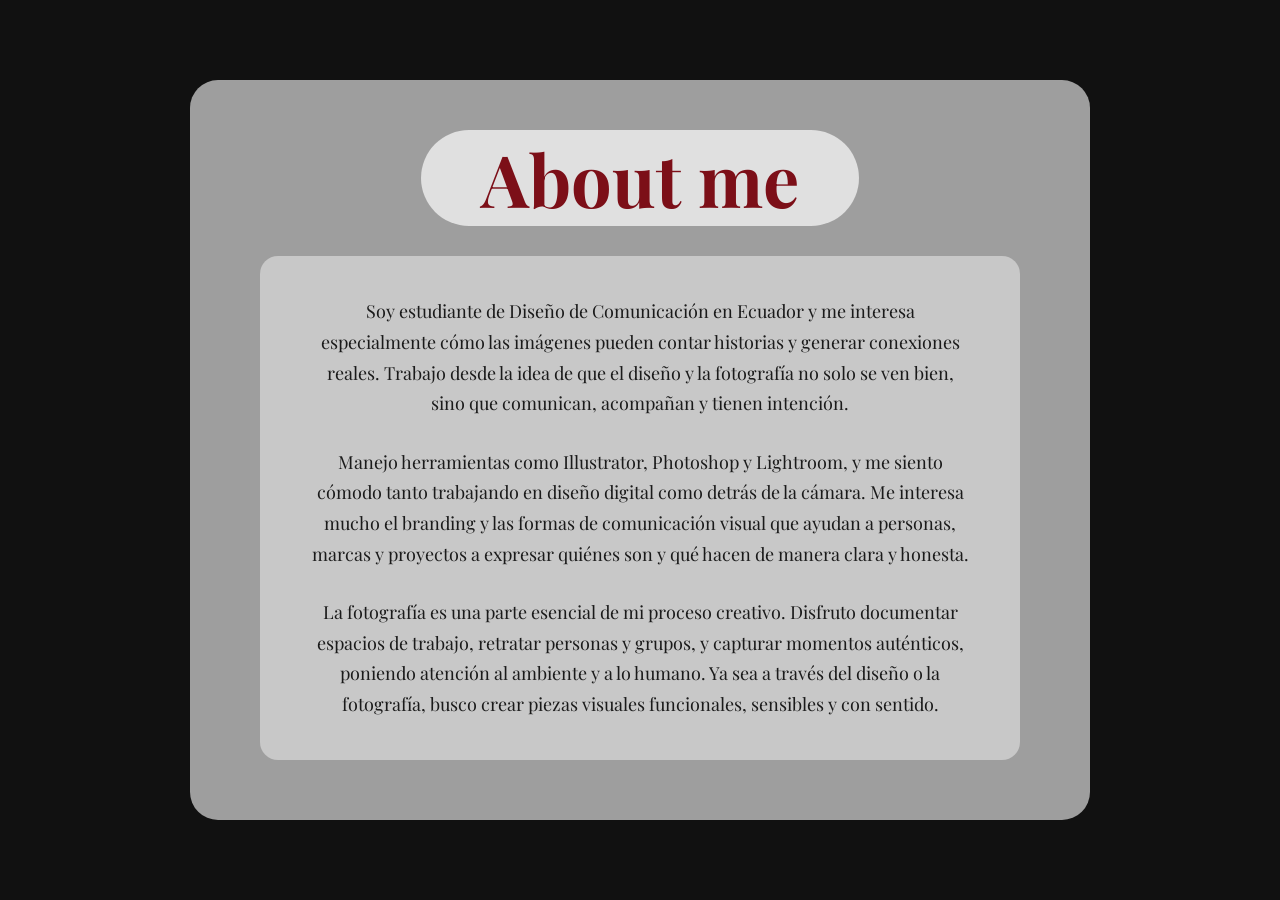
<file: aboutme.html>
<!DOCTYPE html>
<html lang="es">
  <head>
    <meta charset="UTF-8">
    <meta name="viewport" content="width=device-width, initial-scale=1.0"/>
    <title>About Me – Paulo Heredia</title>
    <link href="https://fonts.googleapis.com/css2?family=Playfair+Display:wght@600;700&family=Great+Vibes&display=swap" rel="stylesheet">
    <link rel="stylesheet" href="aboutmestylesheet.css">
  </head>
  <body>

    <div class="card">

      <div class="title-pill">
        <a href="index.html" class="title-link">
          <h1 class="title">About me</h1>
        </a>
      </div>

      <div class="text-block">
        <p>
          Soy estudiante de Diseño de Comunicación en Ecuador y me interesa especialmente
          cómo las imágenes pueden contar historias y generar conexiones reales. Trabajo
          desde la idea de que el diseño y la fotografía no solo se ven bien, sino que
          comunican, acompañan y tienen intención.
        </p>

        <p>
          Manejo herramientas como Illustrator, Photoshop y Lightroom, y me siento cómodo
          tanto trabajando en diseño digital como detrás de la cámara. Me interesa mucho el
          branding y las formas de comunicación visual que ayudan a personas, marcas y
          proyectos a expresar quiénes son y qué hacen de manera clara y honesta.
        </p>

        <p>
          La fotografía es una parte esencial de mi proceso creativo. Disfruto documentar
          espacios de trabajo, retratar personas y grupos, y capturar momentos auténticos,
          poniendo atención al ambiente y a lo humano. Ya sea a través del diseño o la
          fotografía, busco crear piezas visuales funcionales, sensibles y con sentido.
        </p>
      </div>

    </div>
  </body>
</html>
</file>
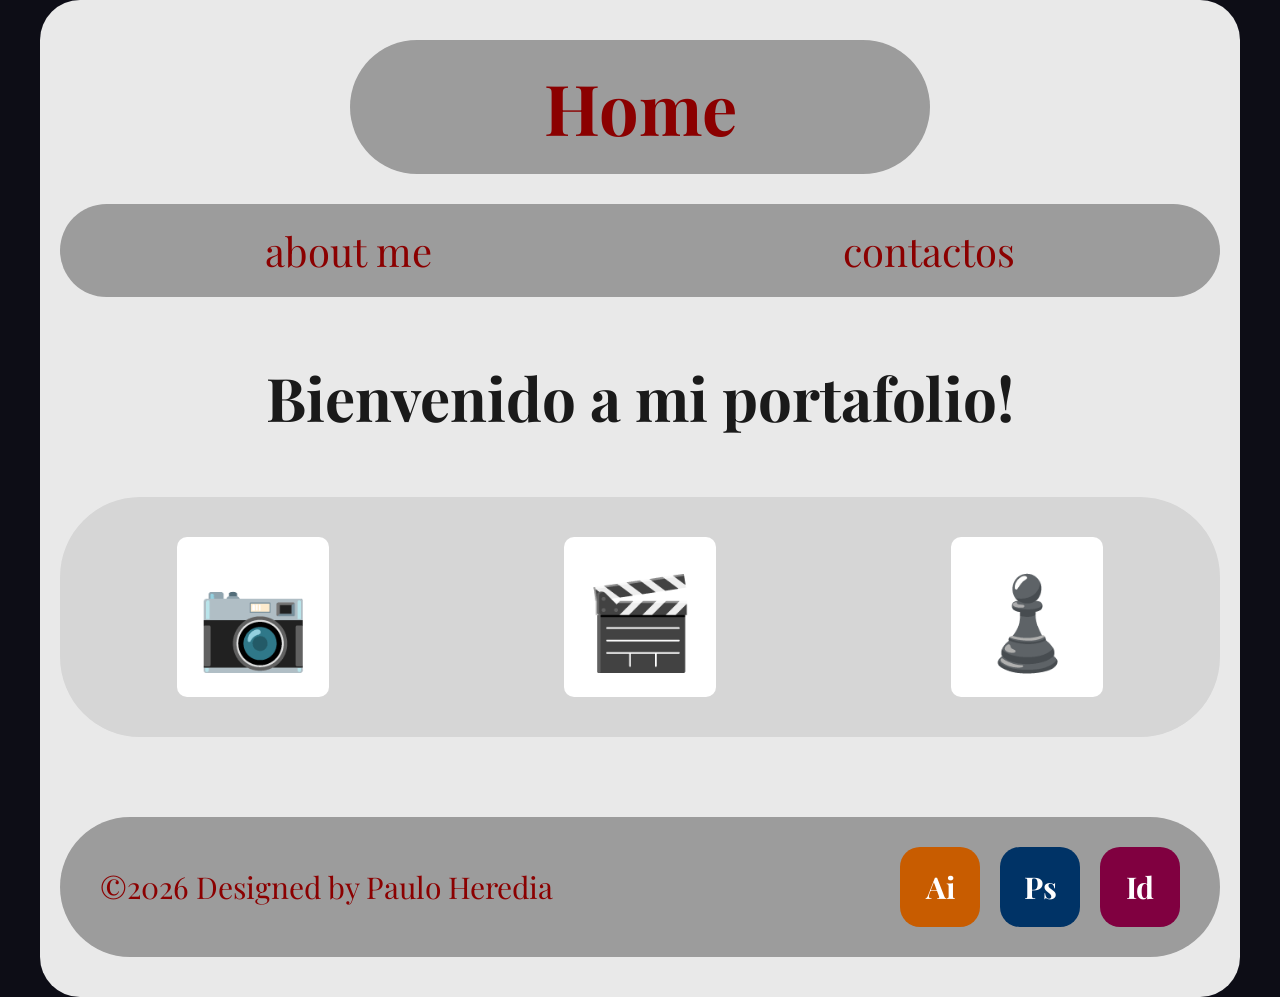
<file: home.html>
<!DOCTYPE html>
<html lang="es">
    <head>
        <meta charset="UTF-8">
        <meta name="viewport" content="width=device-width, initial-scale=1.0">
        <title>Portafolio</title>

        <!-- Google Font -->
        <link href="https://fonts.googleapis.com/css2?family=Playfair+Display:wght@500;700&display=swap" rel="stylesheet">

        <link rel="stylesheet" href="homestylsheet.css">
    </head>

    <body>

        <div class="main-container">
            <!-- Top Title -->
            <div class="top-title">
                <h1>Home</h1>
            </div>
            <!-- Navigation -->
            <div class="nav-bar">
                <a href="#">about me</a>
                <a href="#">contactos</a>
            </div>

            <div class="welcome-section">
                <h2>Bienvenido a mi portafolio!</h2>

                <div class="icons">
                    <a href="photos.html" class="icon" title="photos">📷</a>
                    <a href="videos.html" class="icon" title="videos">🎬</a>
                    <a href="game.html" class="icon" title="game">♟️</a>
                </div>
            </div>
            <!-- Footer -->
            <div class="footer">
                <div class="copyright">
                    ©2026 Designed by Paulo Heredia
                </div>

                <div class="software-icons">
                    <div class="software ai">Ai</div>
                    <div class="software ps">Ps</div>
                    <div class="software id">Id</div>
                </div>
            </div>

        </div>
    </body>
</html>
</file>
<file: aboutmestylesheet.css>
body {
  margin: 0;
  height: 100vh;
  display: flex;
  justify-content: center;
  align-items: center;
  background: #111; /* page background outside card */
  font-family: "Playfair Display", serif;
}

.card {
  width: 900px;
  background: #9e9e9e;
  border-radius: 28px;
  display: flex;
  flex-direction: column;
  align-items: center;
  padding: 50px 70px 60px;
  box-sizing: border-box;
  gap: 30px;
}

/* Pill that wraps the heading */
.title-pill {
  background: #e0e0e0;
  border-radius: 50px;
  padding: 12px 60px;
  display: inline-block;
}

.title {
  font-size: 72px;
  color: #7c0f18;
  margin: 0;
  line-height: 1;
  font-weight: 700;
}

.title-link{
    text-decoration: none;
    color: inherit;
}

/* Text content block */
.text-block {
  background: #c8c8c8;
  border-radius: 18px;
  padding: 40px 50px;
  text-align: center;
}

.text-block p {
  font-size: 18px;
  color: #1a1a1a;
  line-height: 1.7;
  margin: 0 0 28px;
}

.text-block p:last-child {
  margin-bottom: 0;
}
</file>
<file: homestylsheet.css>
body {
    margin: 0;
    background-color: #0d0d16;
    display: flex;
    justify-content: center;
    align-items: center;
    font-family: "Playfair Display", serif;
}

.main-container {
    width: 95%;
    max-width: 1200px;
    background-color: #e9e9e9;
    border-radius: 40px;
    padding: 40px 20px;
    box-sizing: border-box;
}

.top-title {
    background-color: #9c9c9c;
    width: 50%;
    margin: 0 auto 30px auto;
    text-align: center;
    border-radius: 80px;
    padding: 20px 0;
}

.top-title h1 {
    margin: 0;
    font-size: 70px;
    color: #8b0000;
}

.nav-bar {
    background-color: #9c9c9c;
    border-radius: 80px;
    display: flex;
    justify-content: space-around;
    padding: 20px 0;
    margin-bottom: 60px;
}

.nav-bar a {
    text-decoration: none;
    font-size: 40px;
    color: #8b0000;
}

/* Welcome Section */
.welcome-section {
    text-align: center;
    margin-bottom: 80px;
}

.welcome-section h2 {
    font-size: 60px;
    margin-bottom: 60px;
    color: #1a1a1a;
}

.icons {
    background-color: #d6d6d6;
    border-radius: 80px;
    padding: 40px 0;
    display: flex;
    justify-content: space-around;
}

.icon {
    font-size: 90px;
    text-decoration: none;
    padding: 20px;
    background: white;
    border-radius: 10px;
    transition: transform 0.2s ease;
}

.icon:hover {
    transform: scale(1.1);
}


/* Footer */
.footer {
    background-color: #9c9c9c;
    border-radius: 80px;
    padding: 30px 40px;
    display: flex;
    justify-content: space-between;
    align-items: center;
}

.copyright {
    font-size: 30px;
    color: #8b0000;
}

.software-icons {
    display: flex;
    gap: 20px;
}

.software {
    width: 80px;
    height: 80px;
    border-radius: 20px;
    display: flex;
    justify-content: center;
    align-items: center;
    font-weight: bold;
    font-size: 30px;
    color: white;
}

.ai {
    background-color: #c85c00;
}

.ps {
    background-color: #003366;
}

.id {
    background-color: #800040;
}
</file>
